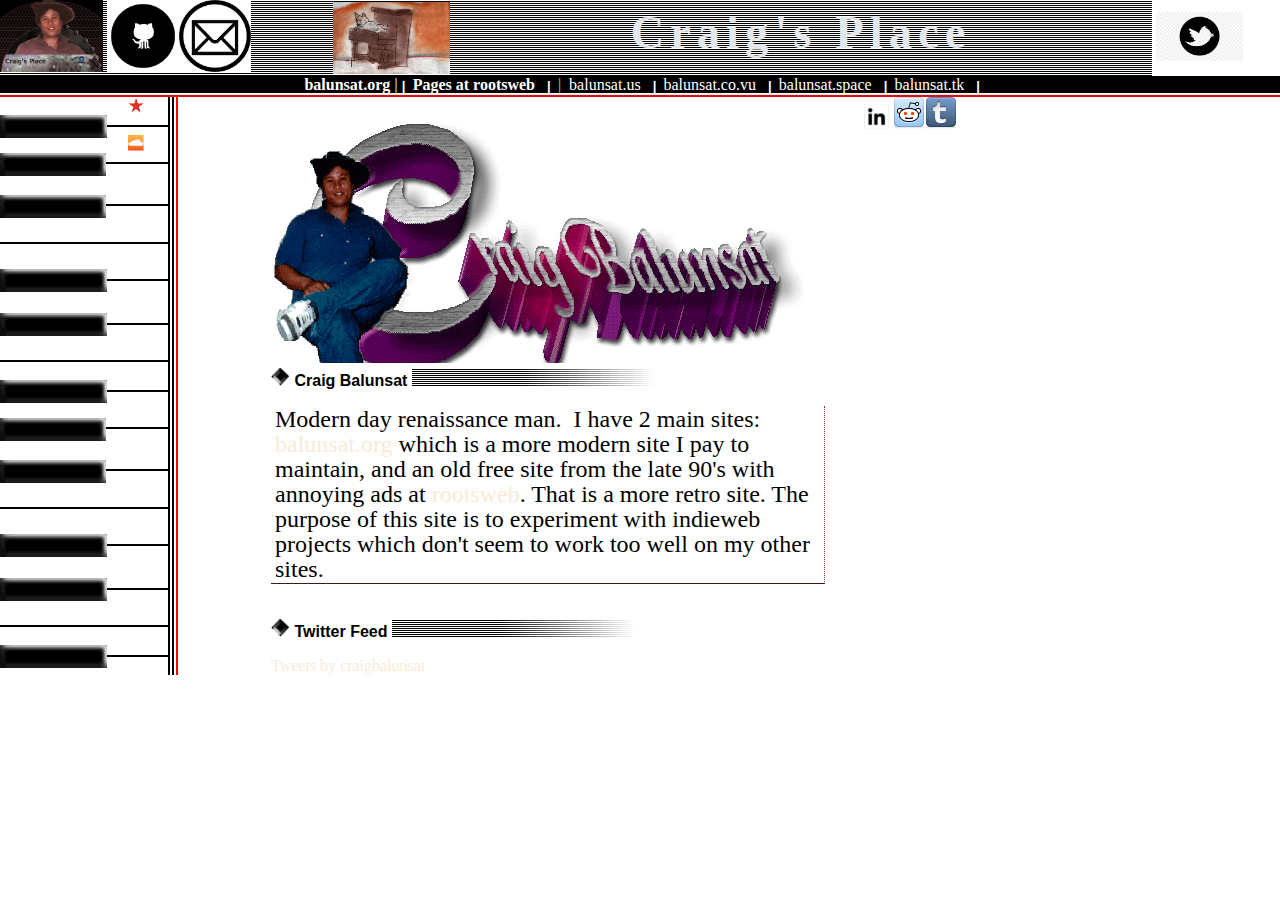
<file: index.html>
<!DOCTYPE html>
<html>
  <head>
    <meta http-equiv="content-type" content="text/html;
      charset=windows-1252">
    <title>Craig's Place</title>
    <meta content="Craig Balunsat" name="author">
    <meta content="Craig's Place" name="description">
    <link rel="STYLESHEET" type="text/css" href="docs/gen.css">
    <style type="text/css">


  </style>
  </head>
  <body topmargin="0" leftmargin="0">
    <table background="docs/top.jpg" border="0" height="72" width="100%"
      cellpadding="0" cellspacing="0">
      <tbody>
        <tr>
          <!--header--> <td width="26%"><img src="docs/ent.gif" alt=""
              border="0" height="72" width="103"> <a
              href="https://github.com/cappyzeb"><img alt="github"
                src="docs/github.png" border="0" height="72" width="72"></a><a
              rel="me" href="mailto:cappyzeb@yahoo.com"><img alt=""
                src="icons/mail.png" border="0" height="72" width="72"></a>
            <br>
          </td>
          <td align="left" width="64%"><img alt="" src="docs/005.jpg"
              align="left" height="72" width="117">
            <div class="heading3">Craig's Place </div>
          </td>
          <td bgcolor="#ffffff" width="10%">&nbsp;<a target="_blank"
              rel="me" href="https://twitter.com/craigbalunsat"><img
                alt="" src="docs/twitter3.png" border="0" height="49"
                width="87"></a><br>
          </td>
        </tr>
      </tbody>
    </table>
    <table background="docs/blackbkg.jpg" bgcolor="#000000" border="0"
      height="21" width="100%" cellpadding="0" cellspacing="0">
      <tbody>
        <tr>
          <td align="center" valign="top" width="100%">
            <!--buttons--> &nbsp; <b><a target="_blank" class="one"
                rel="me" href="https://www.balunsat.org">balunsat.org </a>|</b><b><b>
              </b> <font face="arial" size="2" color="white"><b>
                  |&nbsp; </b></font> <a target="_blank" class="one"
                rel="me"
href="http://freepages.rootsweb.com/%7Ecraigsplace/genealogy/01/place/craig1/index.html">Pages


at
                rootsweb</a> &nbsp; </b> <font face="arial" size="2"
              color="white"><b> |&nbsp; </b></font><b> </b>|&nbsp; <a
              target="_blank" class="one" rel="me"
              href="http://balunsat.us">balunsat.us</a> &nbsp; <font
              face="arial" size="2" color="white"><b> |&nbsp; </b></font><b>
            </b> <a target="_blank" class="one" rel="me"
              href="http://balunsat.co.vu/">balunsat.co.vu</a> &nbsp; <font
              face="arial" size="2" color="white"><b> |&nbsp; </b></font><b>
            </b> <a target="_blank" class="one" rel="me"
              href="http://www.balunsat.space/">balunsat.space</a>
            &nbsp; <font face="arial" size="2" color="white"><b>
                |&nbsp; </b></font><b> </b> <a target="_blank"
              class="one" rel="me" href="http://balunsat.tk/">balunsat.tk</a>
            &nbsp; <font face="arial" size="2" color="white"><b>
                |&nbsp; </b></font><b> </b> </td>
        </tr>
      </tbody>
    </table>
    <table border="0" height="264" width="996" cellpadding="0"
      cellspacing="0">
      <tbody>
        <tr>
          <td align="center" background="docs/piano.gif" valign="top"
            width="271"><a target="_blank" rel="me"
              href="https://www.reverbnation.com/craigbalunsat"><img
                alt="reverbnation"
src="icons/reverbnation.png"
                border="0" height="16" width="16"></a><br>
            <br>
            <a target="_blank" rel="ne"
              href="https://soundcloud.com/craigbalunsat"><img
                alt="soundcloud"
src="icons/soundcloud.png"
                border="0" height="16" width="16"></a><br>
            <br>
            &nbsp;</td>
          <td width="554">
            <!--main text-->
            <p class="p2"><img alt="" src="docs/header.gif" height="250"
                width="550"><img alt="" src="docs/bullet.jpg" border="0"
                height="19" width="19"> Craig Balunsat <img
                src="docs/line.jpg" border="0" height="17" width="259"></p>
            <div class="mytext2"> Modern day renaissance man.&nbsp; I
              have 2 main sites: <a rel="me"
                href="http://www.balunsat.org/">balunsat.org </a>which
              is a more modern site I pay to maintain, and an old free
              site from the late 90's with annoying ads at <a rel="me"
href="http://freepages.rootsweb.com/%7Ecraigsplace/genealogy/01/place/craig1/index.html">rootsweb</a>.
              That is a more retro site. The purpose of this site is to
              experiment with indieweb projects which don't seem to work
              too well on my other sites. </div>
            &nbsp; <br>
            <p class="p2"><img src="docs/bullet.jpg" border="0"
                height="19" width="19"> Twitter Feed <img
                src="docs/line.jpg" border="0" height="17" width="259">
            </p>
            <a class="twitter-timeline"
              href="https://twitter.com/craigbalunsat?ref_src=twsrc%5Etfw">Tweets
by

              craigbalunsat</a>
            <script async="" src="https://platform.twitter.com/widgets.js" charset="utf-8"></script>
          </td>
          <td align="center" valign="top"><a target="_blank" rel="me"
              href="https://www.linkedin.com/in/craigbalunsat/"><img
                alt="" src="docs/in.png" border="0" height="25"
                width="25"></a> <a target="_blank" rel="me"
              href="https://www.reddit.com/user/cappyzeb"><img
                alt="reddit" src="icons/reddit_32.png" border="0"
                height="32" width="32"></a><a target="_blank" rel="me"
              href="http://balunsat.co.vu/"><img alt="tumblr"
                src="icons/tumblr_32.png" border="0" height="32"
                width="32"></a><br>
            &nbsp;<br>
            &nbsp;<br>
            <br>
            <br>
            <br>
            <br>
            <br>
            <br>
          </td>
        </tr>
      </tbody>
    </table>
  </body>
</html>
</file>
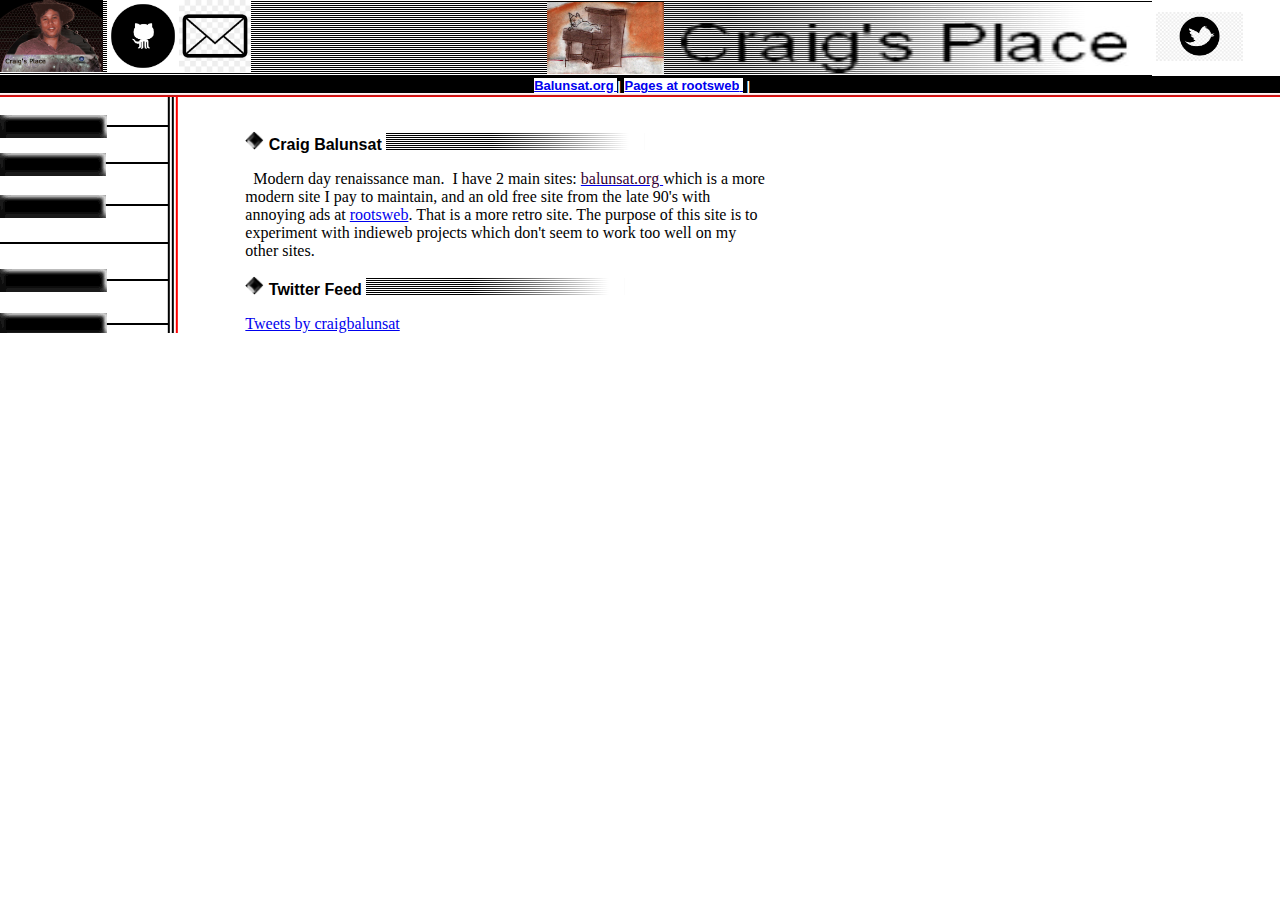
<file: docs/pindex.html>
<!DOCTYPE html PUBLIC "-//W3C//DTD HTML 4.01 Transitional//EN">
<html>
  <head>
    <meta http-equiv="content-type" content="text/html;
      charset=windows-1252">
    <title>Craig's Place</title>
    <meta content="Craig Balunsat" name="author">
    <meta content="Craig's Place" name="description">
  </head>
  <body topmargin="0" leftmargin="0">
    <table background="top.jpg" border="0" height="72" width="100%"
      cellpadding="0" cellspacing="0">
      <tbody>
        <tr>
          <!--header--> <td width="26%"><img src="ent.gif" alt=""
              border="0" height="72" width="103"> <a rel="me"
              href="https://github.com/cappyzeb"></a><a
              href="https://github.com/cappyzeb"><img alt="github"
                src="github.png" border="0" height="72" width="72"></a><a
              rel="me" href="mailto:cappyzeb@yahoo.com"><img alt=""
                src="mail5.png" border="0" height="72" width="72"></a> <br>
          </td>
          <td align="right" width="64%"><img alt="" src="005.jpg"
              height="72" width="117"><img alt="" src="topleft2.jpg"
              border="0" height="72" width="488"></td>
          <td bgcolor="#ffffff" width="10%">&nbsp;<a target="_blank"
              rel="me" href="https://twitter.com/craigbalunsat"><img
                alt="" src="twitter3.png" border="0" height="49"
                width="87"></a><br>
          </td>
        </tr>
      </tbody>
    </table>
    <table background="blackbkg.jpg" bgcolor="#000000" border="0"
      height="21" width="100%" cellpadding="0" cellspacing="0">
      <tbody>
        <tr>
          <td align="center" valign="top" width="100%">
            <!--buttons-->&nbsp; <font face="arial" size="2"
              color="white"><b><a style="background-color: white;"
                  rel="me" href="https://www.balunsat.org">Balunsat.org
                </a>| <a style="background-color: white;" rel="me"
href="http://freepages.rootsweb.com/%7Ecraigsplace/genealogy/01/place/craig1/index.html">Pages


                  at rootsweb</a><a style="background-color: white;"
                  rel="me"
href="http://freepages.rootsweb.com/%7Ecraigsplace/genealogy/01/place/craig1/index.html"><span
                    style="background-color: white;">&nbsp;</span></a>
                |&nbsp; <br>
              </b></font></td>
        </tr>
      </tbody>
    </table>
    <table border="0" width="771" cellpadding="0" cellspacing="0">
      <tbody>
        <tr>
          <td background="piano.gif" width="271">&nbsp;</td>
          <td width="554"><br>
            <!--main text-->
            <p style="font-family: arial; font-style: normal;
              font-variant: normal; font-weight: bold; font-size: 16px;
              line-height: normal; font-size-adjust: none; font-stretch:
              normal;"><img src="bullet.jpg" border="0" height="19"
                width="19"> Craig Balunsat <img src="line.jpg"
                border="0" height="17" width="259"></p>
            <p>&nbsp; Modern day renaissance man.&nbsp; I have 2 main
              sites: <a rel="me" href="http://www.balunsat.org/"><font
                  color="#330033">balunsat.org </font></a>which is a
              more modern site I pay to maintain, and an old free site
              from the late 90's with annoying ads at <a rel="me"
href="http://freepages.rootsweb.com/%7Ecraigsplace/genealogy/01/place/craig1/index.html">rootsweb</a>.
              That is a more retro site. The purpose of this site is to
              experiment with indieweb projects which don't seem to work
              too well on my other sites.&nbsp; <br>
            </p>
            <p style="font-family: arial; font-style: normal;
              font-variant: normal; font-weight: bold; font-size: 16px;
              line-height: normal; font-size-adjust: none; font-stretch:
              normal;"><img src="bullet.jpg" border="0" height="19"
                width="19"> Twitter Feed <img src="line.jpg" border="0"
                height="17" width="259"> </p>
            <a class="twitter-timeline"
              href="https://twitter.com/craigbalunsat?ref_src=twsrc%5Etfw">Tweets


              by craigbalunsat</a>
            <script async="" src="https://platform.twitter.com/widgets.js" charset="utf-8"></script>
          </td>
        </tr>
      </tbody>
    </table>
  </body>
</html>
</file>
<file: docs/gen.css>
/* At-Rules */
@charset "iso-8859-1";



body {color: rgb(192, 192, 192);


}

h1   {rgb(192, 192, 192);}

p    {color: rgb(192, 192, 192);}

.p2    {color: rgb(192, 192, 192);


font-family: arial; font-style: normal;
font-variant: normal; font-weight: bold; font-size: 16px;
line-height: normal; font-size-adjust: none; font-stretch:
normal; COLOR: #000000;

}


a:link {
    color: #faebd7; 
    background-color: transparent; 
    text-decoration: none;
}

a:visited {
    color: #a83535;
    background-color: transparent;
    text-decoration: none;
}

a:hover {
    color: pink;
    background-color: transparent;
    text-decoration: none;
font-size: 25px;
}

a:active {
    color: #008080;
    background-color: transparent;
    text-decoration: underline;
}




a.one:link {color:#ffffff; font-size: 16px;
}
a.one:visited {color:#ffffff;font-size: 16px;}
a.one:hover {color:#f7c1bb;
    background-color: transparent;
    text-decoration: none;
font-size: 16px;
a.one:active {
    color: #ffffff;
    background-color: transparent;
    text-decoration: none;
    font-size: 16px;
}

a.two:link {color:#ff0000;}
a.two:visited {color:#0000ff;}
a.two:hover {font-size:150%;}

a.three:link {color:#ff0000;}
a.three:visited {color:#0000ff;}
a.three:hover {background:#66ff66;}

a.four:link {color:#ff0000;}
a.four:visited {color:#0000ff;}
a.four:hover {font-family:monospace;}

a.five:link {color:#ff0000;text-decoration:none;}
a.five:visited {color:#0000ff;text-decoration:none;}
a.five:hover {text-decoration:underline;}


}

.mytext {
	
	FONT-SIZE: 12pt; COLOR:  rgb(192, 192, 192); LINE-HEIGHT: 18px; 
	FONT-FAMILY: Times New Roman; 
}

.mytext2 {
	
	FONT-SIZE: 18pt; COLOR: #000000; LINE-HEIGHT: 25px; 
	FONT-FAMILY: Bell MT; 

              
               border-right: 1px dotted #993333;  
               border-bottom: 1px outset #993333; padding: 3px;
padding-left:4px; padding-right:4px; padding-top:1px; padding-bottom:1px;

}






.heading1 {
	border-style:solid; border-width:1px; 
	FONT-SIZE: 10pt; COLOR: #000000; LINE-HEIGHT: 14px; 
	FONT-FAMILY: Bell MT; list-style-image:url('_themes/watermar/awatbul2.gif'); 
	width:183; padding-left:4px; padding-right:4px; padding-top:1px; padding-bottom:1px; 
	background-color:#FFCCCC; height:20
}



.heading2 {
	
	FONT-SIZE: 18pt; COLOR: #000000; LINE-HEIGHT: 25px; 
	FONT-FAMILY: Bell MT; 
}


.heading3 {
	
	FONT-SIZE: 35pt; COLOR: #e3e6ea; LINE-HEIGHT: 35px;    
        font-weight: 900;
	FONT-FAMILY: ariel;  
         letter-spacing: 6px;
        

        overflow: auto;

    padding: 13px 0;
    border: 0px solid green;
    text-align: center;


        margin-left: auto ;
        margin-right: auto ;
}

.heading4 {
	border-style:solid; border-width:1px; 
	FONT-SIZE: 10pt; COLOR: #000000; LINE-HEIGHT: 14px; 
	FONT-FAMILY: Bell MT; list-style-image:url('docs/bullet.jpgf'); 
	width:183; padding-left:4px; padding-right:4px; padding-top:1px; padding-bottom:1px; 
	background-color:#FFCCCC; height:20
}



.base1 {
	border-style:solid; border-width:1px; 
	FONT-SIZE: 10pt; COLOR: #000000; LINE-HEIGHT: 14px; 
	FONT-FAMILY: Bell MT; list-style-image:url('docs/bullet.jpg'); 
	width:200; padding-left:4px; padding-right:4px; padding-top:1px; padding-bottom:1px; 
	background-color:#FFCCCC; height:120
}


.base2       { font-size: 8pt; font-family: Times New Roman; width: 200; 
               border: 1px double #800080; padding-left: 4px; padding-right: 
               4px; padding-top: 1px; padding-bottom: 1px; background-color: 
               #FFCC99 }


.base2a       { font-size: 8pt; font-family: Times New Roman; width: 200; 
               border: 1px double #800080; padding-left: 4px; padding-right: 
               4px; padding-top: 1px; padding-bottom: 1px; background-color: 
               #FFCC99; text-align:center }


               
               
.base3       { width: 248; height: 250;  8pt; 
               border-left: 1px solid #993333; 
               border-right: 1px dotted #993333; border-top: 1px inset #993333; 
               border-bottom: 1px outset #993333; padding: 3px; 
               background-color: #FFF9F9; font-size:10pt; color:#000000; font-family:Trebuchet MS }  
               
.base3a       { width: 248; height: 250;  8pt; 
               border-left: 0px solid #993333; 
               border-right: 0px dotted #993333; border-top: 1px inset #993333; 
               border-bottom: 1px outset #993333; padding: 3px; 
               background-color: #558CC2; font-size:10pt; color:#FFFFFF; font-family:Trebuchet MS; font-weight:bold } 



.base3b      { width: 195; 8pt; 
               border-left: 1px dotted #FFFFFF; 
               border-right: 1px dotted #FFFFFF; border-bottom: 1px solid #FFFFFF; padding: 7px; 
               background-color: #558CC2; font-size:10pt; color:#FFFFFF; font-family:Trebuchet MS; font-weight:bold } 








.base4 {
	border-style:solid; border-width:1px; 
	FONT-SIZE: 14pt; COLOR: #000000; LINE-HEIGHT: 14px; 
	FONT-FAMILY: Bell MT; list-style-image:url('_themes/watermar/awatbul2.gif'); 
	width:200; padding-left:4px; padding-right:4px; padding-top:1px; padding-bottom:1px; 
	background-color:#FFCCCC; font-weight:bold
}            
               
 

.base5      { width: 800; height: 20;  8pt; 
               border-left: 1px solid #e6edef; 
               border-right: 1px dotted #e6edef; border-top: 1px inset #993333; 
               border-bottom: 1px outset #e6edef; padding: 3px; 

  margin-left: auto ;
  margin-right: auto ;

text-align:center;

background-color: #134596; font-size:10pt; COLOR: rgb(192, 192, 192); font-family:Trebuchet MS 


}  
.base5 :hover {font-size: 10pt;} 


.base6      {     
            background-image: url("header.gif");
           width: 550px; 
          height: 245px;
           background-repeat: no-repeat;
               border-top: 1px inset #993333; 
               border-bottom: 1px outset #e6edef; padding: 3px; 

  margin-left: auto ;
  margin-right: auto ;

    position: relative;

        overflow: auto;

text-align:center;

 font-size:10pt; COLOR: rgb(192, 192, 192); font-family:Trebuchet MS 

}






.border      { 
               border-left: 1px dotted #ffffff; 
               border-right: 1px dotted #ffffff; border-bottom: 1px solid #FFFFFF; padding: 0; width:752; text-align:center; background-color:#558CC2 
               }  



.border2      { 
               border-left: 1px dashed #FFFFFF; 
               border-right: 1px dashed #FFFFFF; 
               }  




.border3      { 
               border-right: 1px dashed #FFFFFF; 
               
               }  



.position      { 
               border-right: 1px dashed #FFFFFF; 
 
    position: absolute;
    top: 1px;
    right: -25px;
               } 


.position2      { 
               border-right: 1px dashed #FFFFFF; 
    position: absolute;
    top: 1px;
    right: 160px;

               } 

.position3      { 
               border-right: 1px dashed #FFFFFF; 
    position: absolute;
    top: 45px;
    right: -25px;

               } 


.position4      { 
               border-right: 1px dashed #FFFFFF; 
    position: absolute;
    top: 45px;
    right: 160px;

               }

.position5      { 
               border-right: 1px dashed #FFFFFF; 
    position: absolute;
    top: 99px;
    right: 305px;

               }

.position6      { 
               border-right: 1px dashed #FFFFFF; 
    position: absolute;
    top:    230px;
    right: 50px;

               }


.position7      { 
               border-right: 1px dashed #FFFFFF; 
    position: absolute;
    top:    10px;
    right: 515px;

               }










.container {
    position: relative;
border-bottom: 10px solid #930b0b; padding: 0;

border-left: 1px dashed #930b0b;


}

.container2 {
    position: relative;
border-bottom: 1px solid #930b0b; padding: 0;

border-left: 1px dashed #930b0b;
width:300px;

}

.widget     { 
               border-right: 1px dashed #FFFFFF; 
    position: absolute;
        overflow: auto;

width:275px;


    top:   365px;
    right: 723px;




               }


.widget2     { 
               border-right: 1px dashed #FFFFFF; 
    position: absolute;
        overflow: auto;

width:275px;
height: 270px;

    top:    98px;
    right: 723px;




               }








.widget :hover {font-size: 8pt;} 







              
               
               
/* End of style section. Generated by Craig Balunsat at 2/4/2005 7:54:30 PM */
</file>
